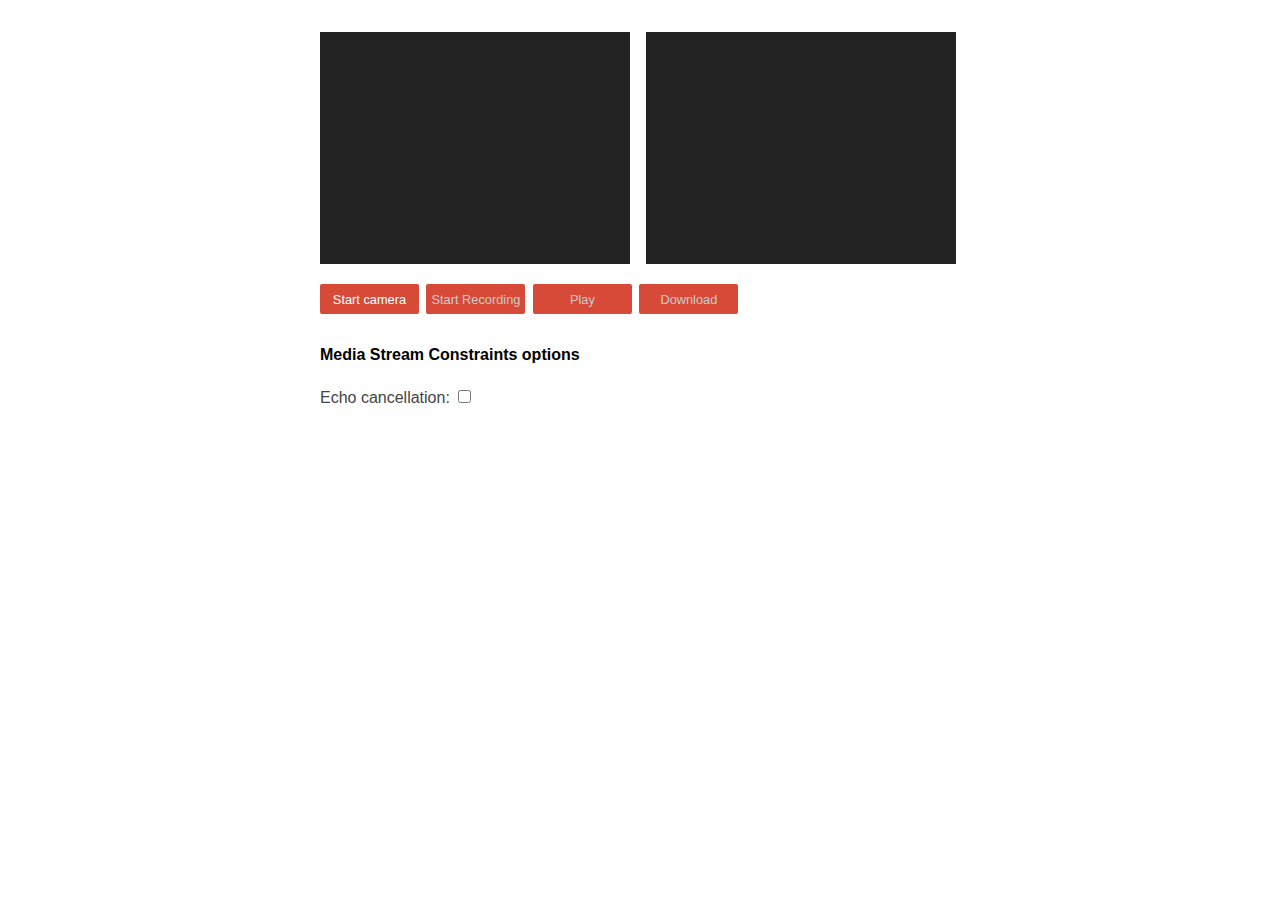
<file: record.html>
<!DOCTYPE html>
<html>
  <head>
    <meta http-equiv="Content-Type" content="text/html; charset=UTF-8" />
    <meta
      name="viewport"
      content="width=device-width, user-scalable=yes, initial-scale=1, maximum-scale=1"
    />

    <title>MediaStream Recording</title>
    <link rel="stylesheet" href="main.css" />
  </head>

  <body data-gr-c-s-loaded="true" cz-shortcut-listen="true">
    <div id="container">
      <video id="gum" playsinline="" autoplay="" muted=""></video>
      <video id="recorded" playsinline="" loop=""></video>

      <div>
        <button id="start">Start camera</button>
        <button id="record" disabled="">Start Recording</button>
        <button id="play" disabled="">Play</button>
        <button id="download" disabled="">Download</button>
      </div>

      <div>
        <h4>Media Stream Constraints options</h4>
        <p>
          Echo cancellation: <input type="checkbox" id="echoCancellation" />
        </p>
      </div>

      <div>
        <span id="errorMsg"></span>
      </div>
    </div>

    <!-- include adapter for srcObject shim -->
    <script src="main.js" async=""></script>
  </body>
</html>
</file>
<file: main.css>
a {
  color: #15c;
  font-weight: 300;
  text-decoration: none;
}

a:hover {
  text-decoration: underline;
}

a#viewSource {
  border-top: 1px solid #999;
  display: block;
  margin: 1.3em 0 0 0;
  padding: 1em 0 0 0;
}

div#links a {
  display: block;
  line-height: 1.3em;
  margin: 0 0 1.5em 0;
}

h1 a {
  font-weight: 300;
  white-space: nowrap;
}

audio {
  max-width: 100%;
}

body {
  font-family: sans-serif;
  font-size: 18px;
  font-weight: 300;
  margin: 0;
  padding: 0.5em;
  word-break: break-word;
}

button {
  background-color: #d84a38;
  border: none;
  border-radius: 2px;
  color: white;
  font-family: sans-serif;
  font-size: 0.8em;
  margin: 0 0 1em 0;
  padding: 0.6em;
}

button:active {
  background-color: #cf402f;
}

button:hover {
  background-color: #cf402f;
}

button[disabled] {
  color: #ccc;
}

button[disabled]:hover {
  background-color: #d84a38;
}

canvas {
  background-color: #ccc;
  max-width: 100%;
  width: 100%;
}

code {
  font-family: sans-serif;
  font-weight: 400;
}

div#container {
  margin: 0 auto 0 auto;
  max-width: 40em;
  padding: 1em 1.5em 1.3em 1.5em;
}

div#highlight {
  background-color: #eee;
  font-size: 1.2em;
  margin: 0 0 50px 0;
  padding: 0.5em 2em;
}

div#links {
  padding: 0.5em 0 0 0;
}

h1 {
  border-bottom: 1px solid #ccc;
  font-family: sans-serif;
  font-size: 20px;
  font-weight: 500;
  margin: 0 0 0.8em 0;
  padding: 0 0 0.2em 0;
}

h2 {
  color: #444;
  font-size: 1em;
  font-weight: 500;
  line-height: 1.2em;
  margin: 0 0 0.8em 0;
}

h3 {
  border-top: 1px solid #eee;
  color: #666;
  font-size: 0.9em;
  font-weight: 500;
  margin: 20px 0 10px 0;
  padding: 10px 0 0 0;
  white-space: nowrap;
}

html {
  /* avoid annoying page width change
when moving from the home page */
  overflow-y: scroll;
}

img {
  border: none;
  max-width: 100%;
}

input {
  font-family: sans-serif;
}

input[type="radio"] {
  position: relative;
  top: -1px;
}

ol {
  padding: 0 0 0 20px;
}

p {
  color: #444;
  font-weight: 300;
  line-height: 1.6em;
}

p#data {
  border-top: 1px dotted #666;
  font-family: Courier New, monospace;
  line-height: 1.3em;
  max-height: 1000px;
  overflow-y: auto;
  padding: 1em 0 0 0;
}

p.borderBelow {
  border-bottom: 1px solid #eee;
  padding: 0 0 20px 0;
}

section p:last-of-type {
  margin: 0;
}

section {
  border-bottom: 1px solid #eee;
  margin: 0 0 30px 0;
  padding: 0 0 20px 0;
}

section:last-of-type {
  border-bottom: none;
  margin: 0;
  padding: 0 0 1em 0;
}

select {
  margin: 0 1em 1em 0;
  position: relative;
  top: -1px;
}

h1 span {
  white-space: nowrap;
}

strong {
  font-weight: 500;
}

ul {
  padding: 0 0 0 20px;
}

video {
  background: #222;
  margin: 0 0 20px 0;
  width: 100%;
}

@media (min-width: 550px) {
  body {
    font-size: 16px;
    padding: 1em;
  }

  h1 {
    font-size: 28px;
  }
}

@media (min-width: 750px) {
  h1 {
    font-size: 30px;
  }
}

@media (min-width: 1000px) {
  /* hack! to detect non-touch devices */
  div#links a {
    line-height: 0.8em;
  }
}

button {
  margin: 0 3px 10px 0;
  padding-left: 2px;
  padding-right: 2px;
  width: 99px;
}

button:last-of-type {
  margin: 0;
}

p.borderBelow {
  margin: 0 0 20px 0;
  padding: 0 0 20px 0;
}

video {
  height: 232px;
  margin: 0 12px 20px 0;
  vertical-align: top;
  width: calc(20em - 10px);
}

video:last-of-type {
  margin: 0 0 20px 0;
}

video#gumVideo {
  margin: 0 20px 20px 0;
}

@media (max-width: 500px) {
  button {
    font-size: 0.8em;
    width: calc(33% - 5px);
  }
}

@media (max-width: 720px) {
  video {
    height: calc((50vw - 48px) * 3 / 4);
    margin: 0 10px 10px 0;
    width: calc(50vw - 48px);
  }

  video#gumVideo {
    margin: 0 10px 10px 0;
  }
}
</file>
